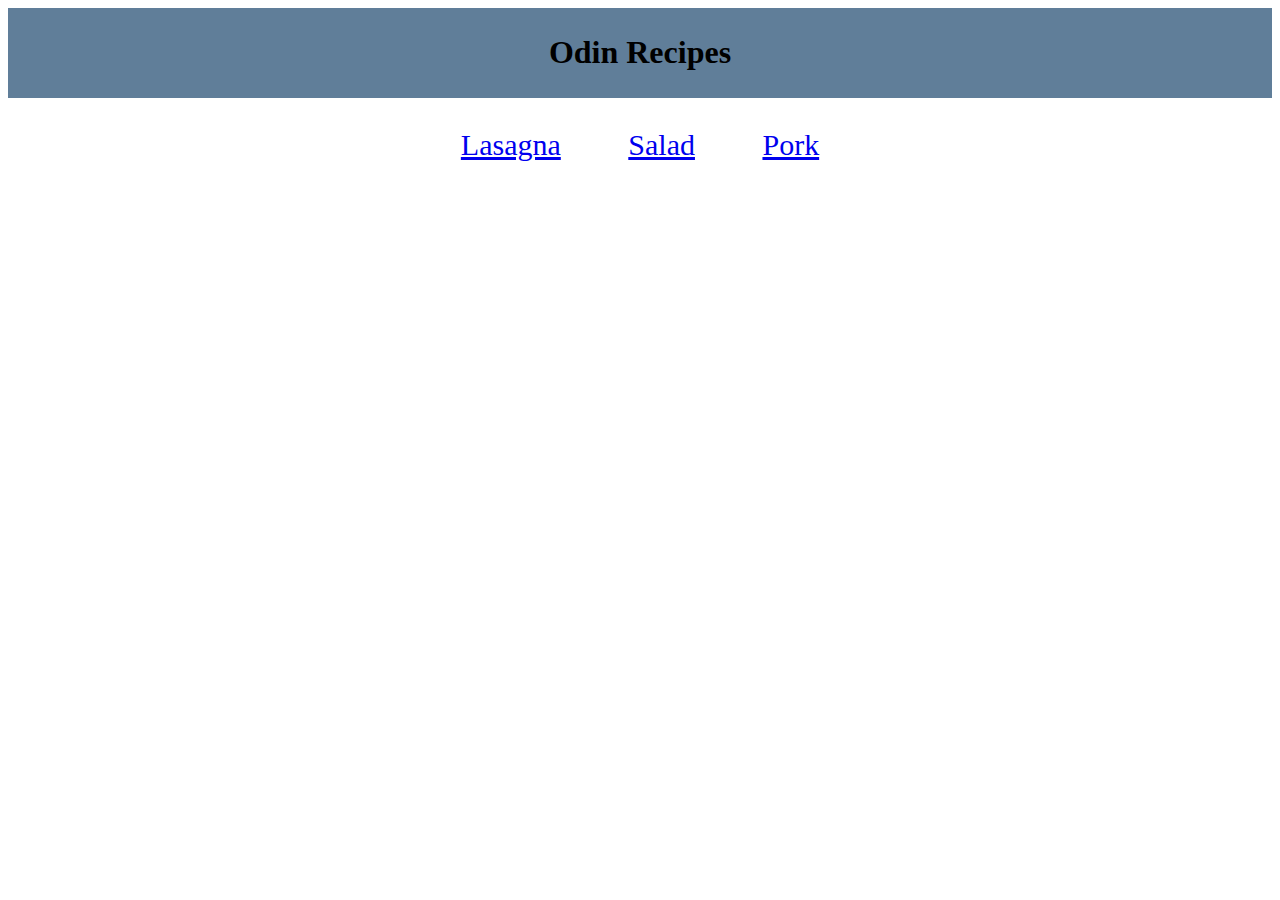
<file: index.html>
<!DOCTYPE html>
<html lang="en">
<head>
    <meta charset="UTF-8">
    <meta http-equiv="X-UA-Compatible" content="IE=edge">
    <meta name="viewport" content="width=device-width, initial-scale=1.0">
    <title>Recipe</title>
    <link rel="stylesheet" href="style.css">
</head>
<body>
    <div class="header">
        <h1>Odin Recipes</h1>
    </div>
    <div class="link">
        <a href="recipes/lasagna.html">Lasagna</a>
        <a href="recipes/salad.html">Salad</a>
        <a href="recipes/pork.html">Pork</a>
    </div>
</body>
</html>
</file>
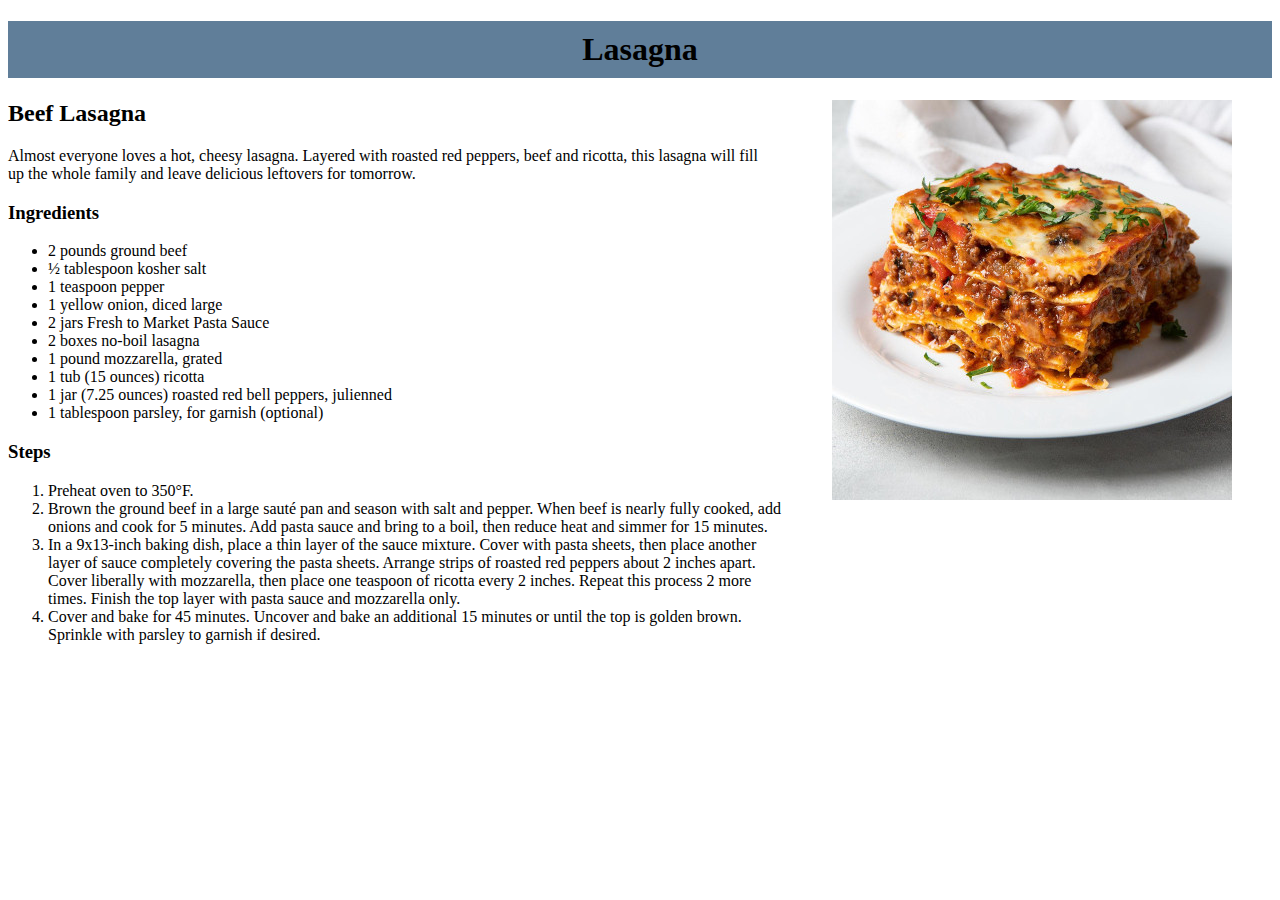
<file: recipes/lasagna.html>
<!DOCTYPE html>
<html lang="en">
<head>
    <!--source https://www.nuggetmarket.com/recipes/275/beefy-lasagna/-->
    <meta charset="UTF-8">
    <meta http-equiv="X-UA-Compatible" content="IE=edge">
    <meta name="viewport" content="width=device-width, initial-scale=1.0">
    <title>Recipe Lasagna</title>
    <link rel="stylesheet" href="recipes.css">
</head>
<body>
    <h1>Lasagna</h1>
    <img src="../images/lasagna.jpg" alt="picture of lasagna">

    <h2>Beef Lasagna</h2>
    <p>Almost everyone loves a hot, cheesy lasagna. Layered with roasted red peppers, beef and ricotta, this lasagna will fill up the whole family and leave delicious leftovers for tomorrow.</p>

    <h3>Ingredients</h3>
    <ul>
        <li>2 pounds ground beef</li>
        <li>½ tablespoon kosher salt</li>
        <li>1 teaspoon pepper</li>
        <li>1 yellow onion, diced large</li>
        <li>2 jars Fresh to Market Pasta Sauce</li>
        <li>2 boxes no-boil lasagna</li>
        <li>1 pound mozzarella, grated</li>
        <li>1 tub (15 ounces) ricotta </li>
        <li>1 jar (7.25 ounces) roasted red bell peppers, julienned</li>
        <li>1 tablespoon parsley, for garnish (optional)</li>
    </ul>
    
    <h3>Steps</h3>
    <ol>
        <li>Preheat oven to 350°F.</li>
        <li>Brown the ground beef in a large sauté pan and season with salt and pepper. When beef is nearly fully cooked, add onions and cook for 5 minutes. Add pasta sauce and bring to a boil, then reduce heat and simmer for 15 minutes.</li>
        <li>In a 9x13-inch baking dish, place a thin layer of the sauce mixture. Cover with pasta sheets, then place another layer of sauce completely covering the pasta sheets. Arrange strips of roasted red peppers about 2 inches apart. Cover liberally with mozzarella, then place one teaspoon of ricotta every 2 inches. Repeat this process 2 more times. Finish the top layer with pasta sauce and mozzarella only.</li>
        <li>Cover and bake for 45 minutes. Uncover and bake an additional 15 minutes or until the top is golden brown. Sprinkle with parsley to garnish if desired.</li>
    </ol>
</body>
</html>
</file>
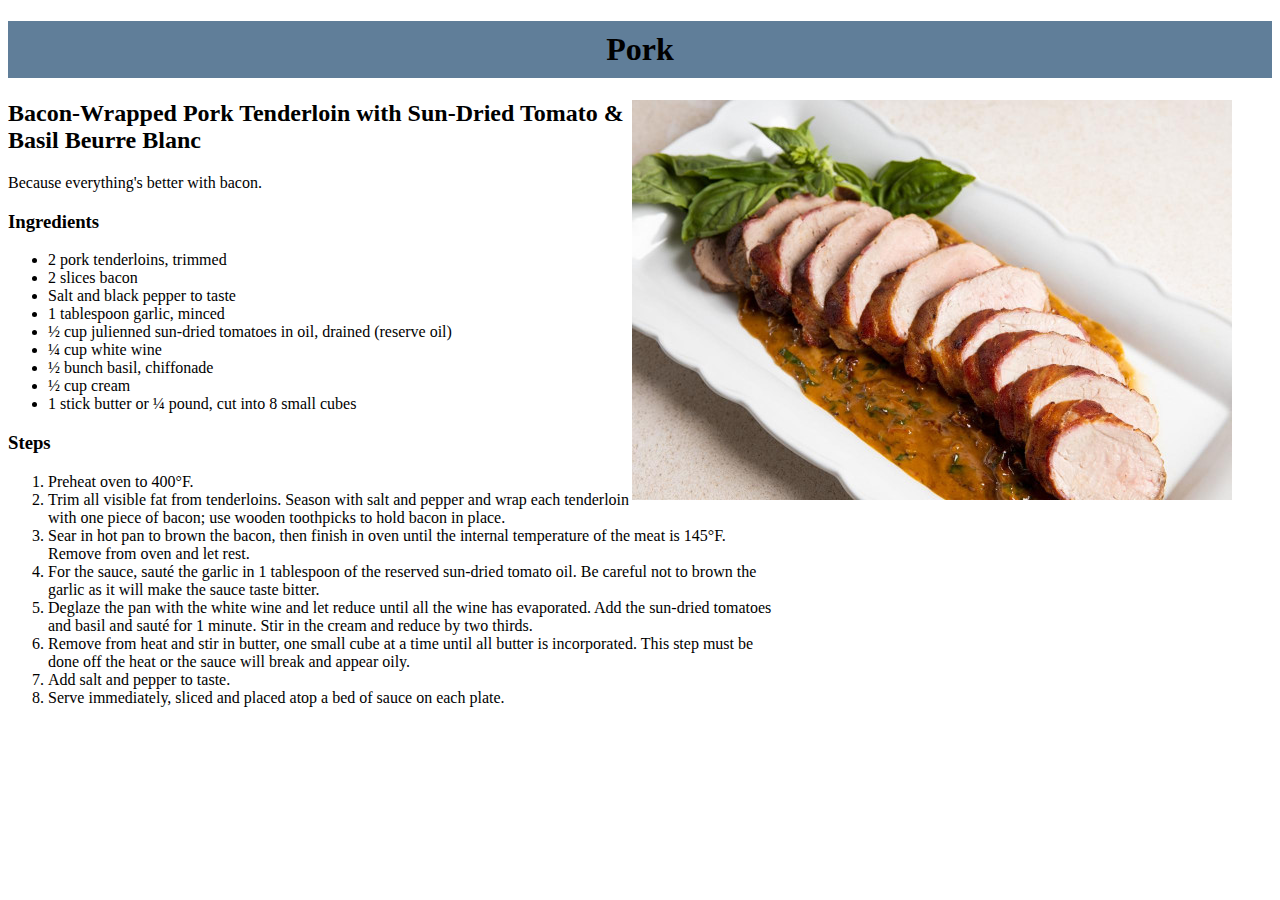
<file: recipes/pork.html>
<!DOCTYPE html>
<html lang="en">
<head>
    <!--source https://www.nuggetmarket.com/recipes/435/bacon-wrapped-pork-tenderloin-with-sun-dried-tomato-and-basil-beurre-blanc/-->
    <meta charset="UTF-8">
    <meta http-equiv="X-UA-Compatible" content="IE=edge">
    <meta name="viewport" content="width=device-width, initial-scale=1.0">
    <title>Recipe Pork</title>
    <link rel="stylesheet" href="recipes.css">
</head>
<body>
    <h1>Pork</h1>
    <img src="../images/pork.jpg" alt="picture or pork on dish">

    <h2>Bacon-Wrapped Pork Tenderloin with Sun-Dried Tomato & Basil Beurre Blanc</h2>
    <p>Because everything's better with bacon.</p>

    <h3>Ingredients</h3>
    <ul>
        <li>2 pork tenderloins, trimmed</li>
        <li>2 slices bacon</li>
        <li>Salt and black pepper to taste</li>
        <li>1 tablespoon garlic, minced</li>
        <li>½ cup julienned sun-dried tomatoes in oil, drained (reserve oil)</li>
        <li>¼ cup white wine</li>
        <li>½ bunch basil, chiffonade</li>
        <li>½ cup cream</li>
        <li>1 stick butter or ¼ pound, cut into 8 small cubes</li>
    </ul>

    <h3>Steps</h3>
    <ol>
        <li>Preheat oven to 400°F. </li>
        <li>Trim all visible fat from tenderloins. Season with salt and pepper and wrap each tenderloin with one piece of bacon; use wooden toothpicks to hold bacon in place.</li>
        <li>Sear in hot pan to brown the bacon, then finish in oven until the internal temperature of the meat is 145°F. Remove from oven and let rest.</li>
        <li>For the sauce, sauté the garlic in 1 tablespoon of the reserved sun-dried tomato oil. Be careful not to brown the garlic as it will make the sauce taste bitter.</li>  
        <li>Deglaze the pan with the white wine and let reduce until all the wine has evaporated. Add the sun-dried tomatoes and basil and sauté for 1 minute. Stir in the cream and reduce by two thirds.</li>
        <li>Remove from heat and stir in butter, one small cube at a time until all butter is incorporated. This step must be done off the heat or the sauce will break and appear oily.</li>
        <li>Add salt and pepper to taste.</li>
        <li>Serve immediately, sliced and placed atop a bed of sauce on each plate.</li>
    </ol>
</body>
</html>
</file>
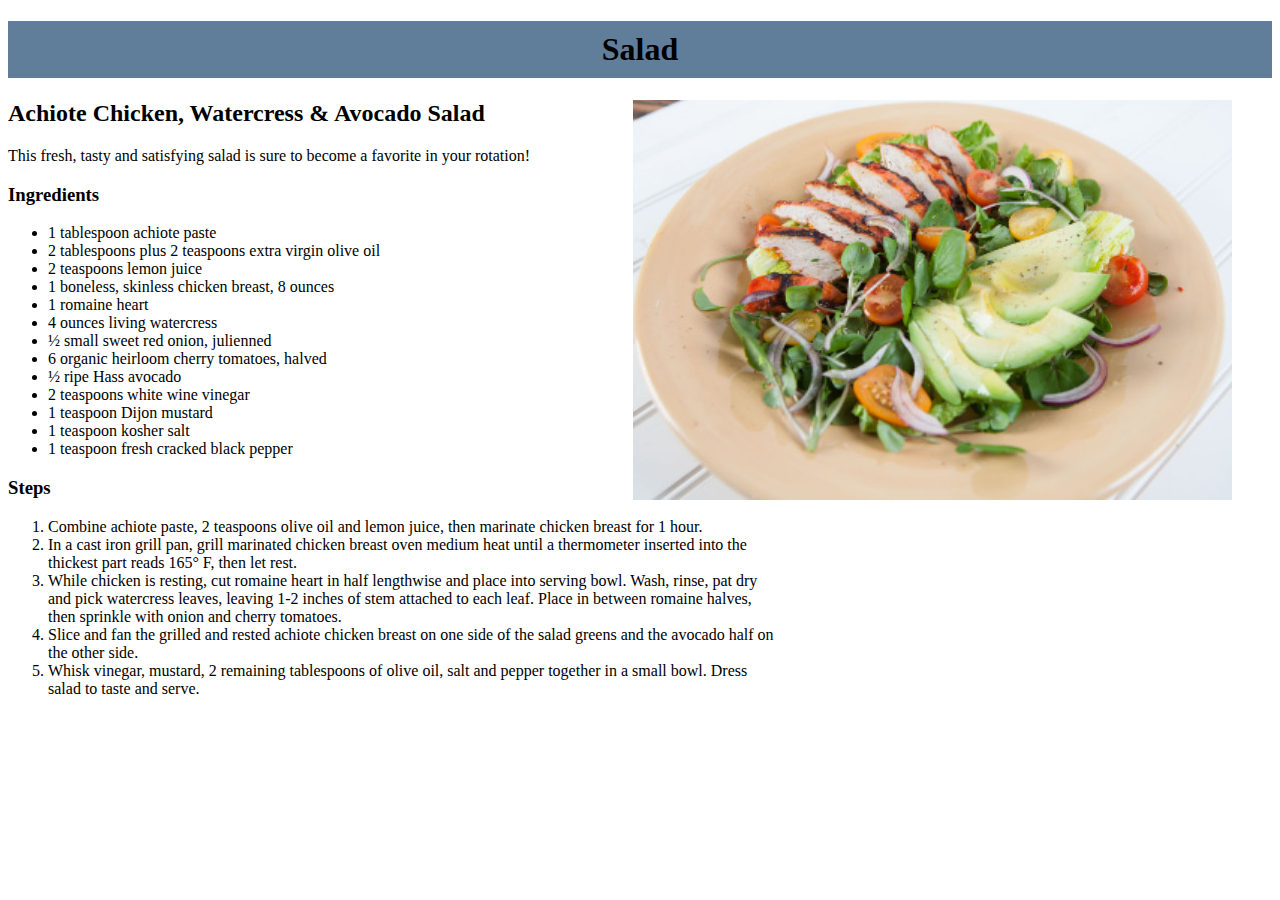
<file: recipes/salad.html>
<!DOCTYPE html>
<html lang="en">
<head>
    <!--source https://www.nuggetmarket.com/recipes/717/achiote-chicken-watercress-and-avocado-salad/-->
    <meta charset="UTF-8">
    <meta http-equiv="X-UA-Compatible" content="IE=edge">
    <meta name="viewport" content="width=device-width, initial-scale=1.0">
    <title>Recipe Salad</title>
    <link rel="stylesheet" href="recipes.css">
</head>
<body>
    <h1>Salad</h1>
    <img src="../images/salad.jpg" alt="picture of salad">

    <h2>Achiote Chicken, Watercress & Avocado Salad</h2>
    <p>This fresh, tasty and satisfying salad is sure to become a favorite in your rotation!</p>

    <h3>Ingredients</h3>
    <ul>
        <li>1 tablespoon achiote paste</li>
        <li>2 tablespoons plus 2 teaspoons extra virgin olive oil</li>
        <li>2 teaspoons lemon juice</li>
        <li>1 boneless, skinless chicken breast, 8 ounces</li>
        <li>1 romaine heart</li>
        <li>4 ounces living watercress</li>
        <li>½ small sweet red onion, julienned</li>
        <li>6 organic heirloom cherry tomatoes, halved</li>
        <li>½ ripe Hass avocado</li>
        <li>2 teaspoons white wine vinegar</li>
        <li>1 teaspoon Dijon mustard</li>
        <li>1 teaspoon kosher salt</li>
        <li>1 teaspoon fresh cracked black pepper</li>
    </ul>

    <h3>Steps</h3>
    <ol>
        <li>Combine achiote paste, 2 teaspoons olive oil and lemon juice, then marinate chicken breast for 1 hour.</li>
        <li>In a cast iron grill pan, grill marinated chicken breast oven medium heat until a thermometer inserted into the thickest part reads 165° F, then let rest.</li>
        <li>While chicken is resting, cut romaine heart in half lengthwise and place into serving bowl. Wash, rinse, pat dry and pick watercress leaves, leaving 1-2 inches of stem attached to each leaf. Place in between romaine halves, then sprinkle with onion and cherry tomatoes.</li>
        <li>Slice and fan the grilled and rested achiote chicken breast on one side of the salad greens and the avocado half on the other side.</li>
        <li>Whisk vinegar, mustard, 2 remaining tablespoons of olive oil, salt and pepper together in a small bowl. Dress salad to taste and serve.</li>
    </ol>
</body>
</html>
</file>
<file: style.css>
.header {
    padding: 5px;
    text-align:center;
    background-color: rgb(96, 126, 153);
}

.link {
    font-size: 30px;
    text-align: center;
    margin-top: 30px;
}

a {
    padding: 30px;
}
</file>
<file: recipes/recipes.css>
h1 {
    text-align: center;
    background-color: rgb(96, 126, 153);
    padding: 10px;
}

img {
    float: right;
    margin-right: 40px;
}

p, li{
    margin-right: 40%;
}
</file>
